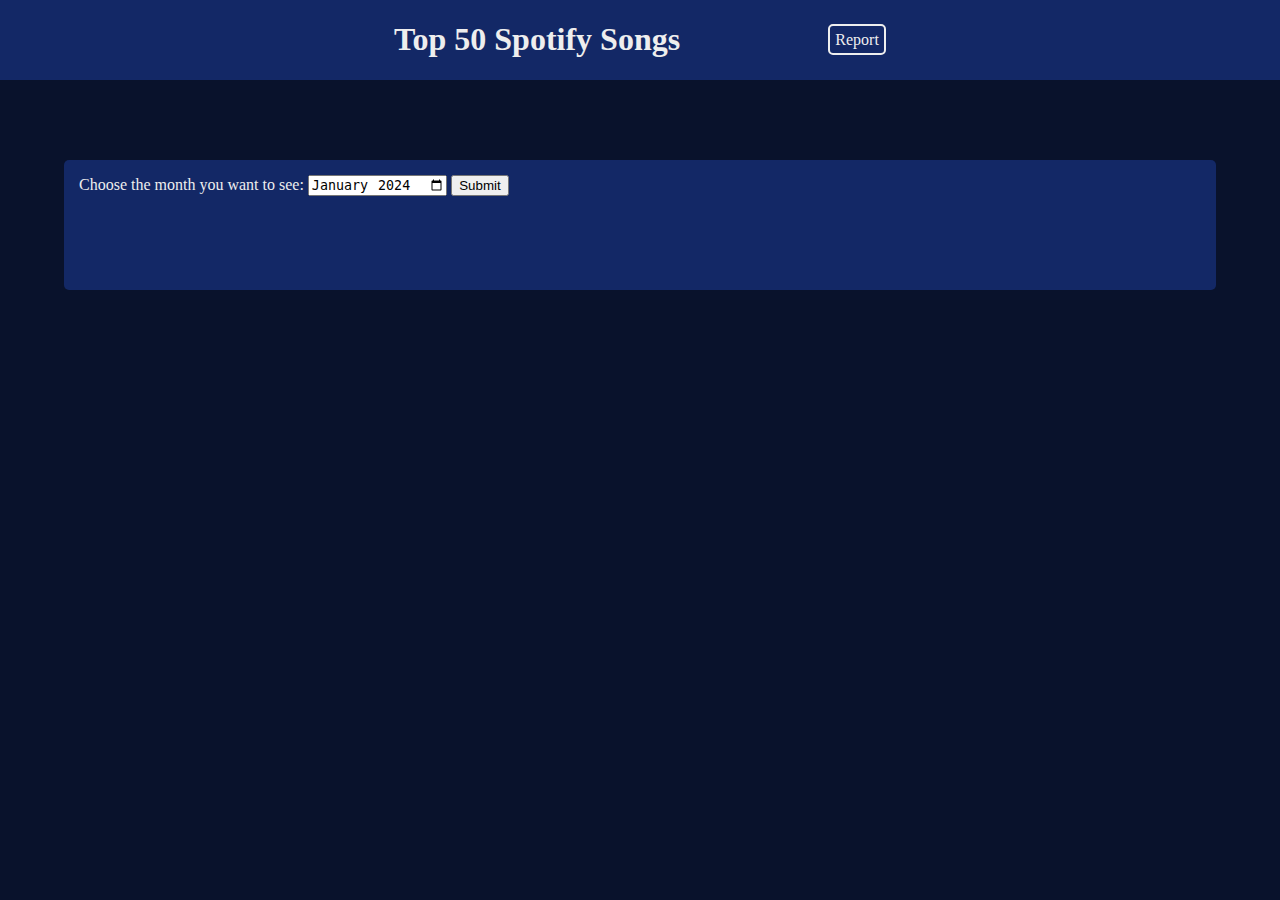
<file: report/index.html>
<!DOCTYPE html>
<html lang="en">
  <head>
    <meta charset="UTF-8" />
    <meta name="viewport" content="width=device-width, initial-scale=1.0" />
    <link rel="stylesheet" href="style.css" />
    <title>Document</title>
  </head>
  <body>
    <nav class="navigation">
      <ul class="navigation_list">
        <li><h1 class="text">Top 50 Spotify Songs</h1></li>
        <li><a class="link text" href="report.html">Report</a></li>
      </ul>
    </nav>

    <div class="filter_wrapper">
      <label class="text" for="month">Choose the month you want to see: </label>
      <input
        type="month"
        id="month"
        name="month"
        min="2024-01"
        max="2024-12"
        value="2024-01"
      />
      <button id="filter_submit">Submit</button>
    </div>

    <div class="content_wrapper" id="january">
      <h3 class="text">Top 10 Popular Songs of January in Ireland</h3>
      <div class="wrapper">
        <img
          src="images/ireland/janIE.png"
          width="50%"
          alt="pie chart for january ireland"
        />
        <div>
          <p class="text">
            This is a pie chart for the month of January, showing the popularity
            of songs on Spotify in Ireland. Here are the songs in order of
            popularity:
          </p>
          <ol class="ordered_list">
            <li class="text">Stick Season</li>
            <li class="text">Murder On The Dancefloor</li>
            <li class="text">Prada</li>
            <li class="text">Lovin On Me</li>
            <li class="text">greedy</li>
            <li class="text">I Remember Everything (feat. Kacey Musgraves)</li>
            <li class="text">Cruel Summer</li>
            <li class="text">Strangers</li>
            <li class="text">Something in the Orange</li>
            <li class="text">Houdini</li>
          </ol>
        </div>
      </div>

      <div class="wrapper">
        <img
          src="images/global/janGLB.png"
          width="50%"
          alt="pie chart for january globally"
        />
        <div>
          <p class="text">
            This is a pie chart for the month of January, showing the popularity
            of songs on Spotify Globally. Here are the songs in order of
            popularity:
          </p>
          <ol class="ordered_list">
            <li class="text">La Diabla</li>
            <li class="text">greedy</li>
            <li class="text">Lovin On Me</li>
            <li class="text">My Love Mine All Mine</li>
            <li class="text">One Of The Girls (with JENNIE, Lily Rose Depp)</li>
            <li class="text">Cruel Summer</li>
            <li class="text">Stick Season</li>
            <li class="text">La Victima</li>
            <li class="text">LUNA</li>
            <li class="text">I Wanna Be Yours</li>
          </ol>
        </div>
      </div>
    </div>

    <div class="content_wrapper" id="february">
      <h3 class="text">Top 10 Popular Songs of February in Ireland</h3>
      <div class="wrapper">
        <img
          src="images/ireland/febIE.png"
          width="50%"
          alt="pie chart for february ireland"
        />
        <div>
          <p class="text">
            This is a pie chart for the month of February, showing the popularity
            of songs on Spotify in Ireland. Here are the songs in order of
            popularity:
          </p>
          <ol class="ordered_list">
            <li class="text">Stick Season</li>
            <li class="text">Murder On The Dancefloor</li>
            <li class="text">Beautiful Things</li>
            <li class="text">Lose Control</li>
            <li class="text">Prada</li>
            <li class="text">Unwritten</li>
            <li class="text">greedy</li>
            <li class="text">Scared To Start</li>
            <li class="text">I Remember Everything (feat. Kacey Musgraves)</li>
            <li class="text">Praise Jah In The Moonlight</li>
          </ol>
        </div>
      </div>

      <div class="wrapper">
        <img
          src="images/global/febGLB.png"
          width="50%"
          alt="pie chart for february globally"
        />
        <div>
          <p class="text">
            This is a pie chart for the month of February, showing the popularity
            of songs on Spotify globally. Here are the songs in order of
            popularity:
          </p>
          <ol class="ordered_list">
            <li class="text">Beautiful Things</li>
            <li class="text">La Diabla</li>
            <li class="text">greedy</li>
            <li class="text">Cruel Summer</li>
            <li class="text">One Of The Girls (with JENNIE, Lily Rose Depp)</li>
            <li class="text">My Love Mine All Mine</li>
            <li class="text">Stick Season</li>
            <li class="text">redrum</li>
            <li class="text">LUNA</li>
            <li class="text">Lose Control</li>
          </ol>
        </div>
      </div>
    </div>

    <div class="content_wrapper" id="march">
      <h3 class="text">Top 10 Popular Songs of March in Ireland</h3>
      <div class="wrapper">
        <img
          src="images/ireland/marIE.png"
          width="50%"
          alt="pie chart for march ireland"
        />
        <div>
          <p class="text">
            This is a pie chart for the month of March, showing the popularity
            of songs on Spotify in Ireland. Here are the songs in order of
            popularity:
          </p>
          <ol class="ordered_list">
            <li class="text">Beautiful Things</li>
            <li class="text">Stick Season</li>
            <li class="text">End of Beginning</li>
            <li class="text">TEXAS HOLD EM</li>
            <li class="text">Lose Control</li>
            <li class="text">Scared To Start</li>
            <li class="text">greedy</li>
            <li class="text">Prada</li>
            <li class="text">I Remember Everything (feat. Kacey Musgraves)</li>
            <li class="text">Cruel Summer</li>
          </ol>
        </div>
      </div>

      <div class="wrapper">
        <img
          src="images/global/marGLB.png"
          width="50%"
          alt="pie chart for march globally"
        />
        <div>
          <p class="text">
            This is a pie chart for the month of March, showing the popularity
            of songs on Spotify Globally. Here are the songs in order of
            popularity:
          </p>
          <ol class="ordered_list">
            <li class="text">Beautiful Things</li>
            <li class="text">End of Beginning</li>
            <li class="text">CARNIVAL</li>
            <li class="text">greedy</li>
            <li class="text">Lose Control</li>
            <li class="text">Cruel Summer</li>
            <li class="text">TEXAS HOLD EM</li>
            <li class="text">One Of The Girls (with JENNIE, Lily Rose Depp)</li>
            <li class="text">Gata Only</li>
            <li class="text">My Love Mine All Mine</li>
          </ol>
        </div>
      </div>
    </div>

    <div class="content_wrapper" id="april">
      <h3 class="text">Top 10 Popular Songs of April in Ireland</h3>
      <div class="wrapper">
        <img
          src="images/ireland/aprIE.png"
          width="50%"
          alt="pie chart for april ireland"
        />
        <div>
          <p class="text">
            This is a pie chart for the month of April, showing the popularity
            of songs on Spotify in Ireland. Here are the songs in order of
            popularity:
          </p>
          <ol class="ordered_list">
            <li class="text">Too Sweet</li>
            <li class="text">Stick Season</li>            
            <li class="text">i like the way you kiss me</li>
            <li class="text">Beautiful Things</li>
            <li class="text">Scared To Start</li>
            <li class="text">End of Beginning</li>
            <li class="text">Austin</li>
            <li class="text">Belong Together</li>
            <li class="text">Lose Control</li>
            <li class="text">we can't be friends (wait for your love)</li>
          </ol>
        </div>
      </div>

      <div class="wrapper">
        <img
          src="images/global/aprGLB.png"
          width="50%"
          alt="pie chart for april globally"
        />
        <div>
          <p class="text">
            This is a pie chart for the month of April, showing the popularity
            of songs on Spotify Globally. Here are the songs in order of
            popularity:
          </p>
          <ol class="ordered_list">
            <li class="text">i like the way you kiss me</li>
            <li class="text">Too Sweet</li>
            <li class="text">Beautiful Things</li>

            <li class="text">Gata Only</li>
            <li class="text">End of Beginning</li>
            <li class="text">we can't be friends (wait for your love)</li>
            
            <li class="text">greedy</li>
            <li class="text">Lose Control</li>
            <li class="text">One Of The Girls (with JENNIE, Lily Rose Depp)</li>
            
            <li class="text">Saturn</li>
          </ol>
        </div>
      </div>
    </div>

    <div class="content_wrapper" id="may">
      <h3 class="text">Top 10 Popular Songs of May in Ireland</h3>
      <div class="wrapper">
        <img
          src="images/ireland/mayIE.png"
          width="50%"
          alt="pie chart for may ireland"
        />
        <div>
          <p class="text">
            This is a pie chart for the month of May, showing the popularity
            of songs on Spotify in Ireland. Here are the songs in order of
            popularity:
          </p>
          <ol class="ordered_list">
            <li class="text">Espresso</li>
            <li class="text">Too Sweet</li>
            <li class="text">A Bar Song (Tipsy)</li>
            <li class="text">Beautiful Things</li>
            <li class="text">Belong Together</li>
            <li class="text">i like the way you kiss me</li>
            <li class="text">Stick Season</li>
            <li class="text">Fortnight (feat. Post Malone)</li>
            <li class="text">Scared To Start</li>
            <li class="text">Slow It Down</li>
          </ol>
        </div>
      </div>

      <div class="wrapper">
        <img
          src="images/global/mayGLB.png"
          width="50%"
          alt="pie chart for may globally"
        />
        <div>
          <p class="text">
            This is a pie chart for the month of May, showing the popularity
            of songs on Spotify Globally. Here are the songs in order of
            popularity:
          </p>
          <ol class="ordered_list">
            <li class="text">Espresso</li>
            <li class="text">MILLION DOLLAR BABY</li>
            <li class="text">i like the way you kiss me</li>
            <li class="text">Too Sweet</li>
            li class="text">Fortnight (feat. Post Malone)</li>
            <li class="text">A Bar Song (Tipsy)</li>
            <li class="text">Beautiful Things</li>
            <li class="text">we can't be friends (awit for your love)</li>
            <li class="text">End of Beginning</li>
            <li class="text">Lose Control</li>
          </ol>
        </div>
      </div>
    </div>

    <div class="content_wrapper" id="june">
      <h3 class="text">Top 10 Popular Songs of June in Ireland</h3>
      <div class="wrapper">
        <img
          src="images/ireland/junIE.png"
          width="50%"
          alt="pie chart for june ireland"
        />
        <div>
          <p class="text">
            This is a pie chart for the month of June, showing the popularity
            of songs on Spotify in Ireland. Here are the songs in order of
            popularity:
          </p>
          <ol class="ordered_list">
            <li class="text">Espresso</li>
            <li class="text">A Bar Song (Tipsy)</li>
            <li class="text">Too Sweet</li>
            <li class="text">BIRDS OF A FEATHER</li>
            <li class="text">I Had Some Help (Feat. Morgan Wallen)</li>
            <li class="text">Austin (Boots Stop Workin')</li>
            <li class="text">Good Luck, Babe!</li>
            <li class="text">Fortnight (feat. Post Malone)</li>
            <li class="text">Cruel Summer</li>
            <li class="text">I Can Do It With a Broken Heart</li>
          </ol>
        </div>
      </div>

      <div class="wrapper">
        <img
          src="images/global/junGLB.png"
          width="50%"
          alt="pie chart for june ireland"
        />
        <div>
          <p class="text">
            This is a pie chart for the month of June, showing the popularity
            of songs on Spotify Globally. Here are the songs in order of
            popularity:
          </p>
          <ol class="ordered_list">
            <li class="text">Espresso</li>
            <li class="text">BIRDS OF A FEATHER</li>
            <li class="text">MILLION DOLLAR BABY</li>
            <li class="text">Gata Only</li>
            <li class="text">Too Sweet</li>
            <li class="text">Not Like Us</li>
            <li class="text">Beautiful Things</li>
            <li class="text">I Had Some Help (Feat. Morgan Wallen)</li>
            <li class="text">A Bar Song (Tipsy)</li>
            <li class="text">Good Luck, Babe!</li>
          </ol>
        </div>
      </div>
    </div>

    <div class="content_wrapper" id="july">
      <h3 class="text">Top 10 Popular Songs of July in Ireland</h3>
      <div class="wrapper">
        <img
          src="images/ireland/julIE.png"
          width="50%"
          alt="pie chart for july ireland"
        />
        <div>
          <p class="text">
            This is a pie chart for the month of July, showing the popularity
            of songs on Spotify in Ireland. Here are the songs in order of
            popularity:
          </p>
          <ol class="ordered_list">
            <li class="text">Please Please Please</li>
            <li class="text">Espresso</li>
            <li class="text">Good Luck, Babe!</li>
            <li class="text">BIRDS OF A FEATHER</li>
            <li class="text">A Bar Song (Tipsy)</li>
            <li class="text">Too Sweet</li>
            <li class="text">I Had Some Help (Feat. Morgan Wallen)</li>
            <li class="text">Stargazing</li>
            <li class="text">Beautiful Things</li>
            <li class="text">Austin (Boots Stop Workin')</li>
          </ol>
        </div>
      </div>

      <div class="wrapper">
        <img
          src="images/global/julGLB.png"
          width="50%"
          alt="pie chart for july ireland"
        />
        <div>
          <p class="text">
            This is a pie chart for the month of July, showing the popularity
            of songs on Spotify Globally. Here are the songs in order of
            popularity:
          </p>
          <ol class="ordered_list">
            <li class="text">BIRDS OF A FEATHER</li>
            <li class="text">Espresso</li>
            <li class="text">Please Please Please</li>
            <li class="text">Not Like Us</li>
            <li class="text">Gata Only</li>
            <li class="text">Good Luck, Babe!</li>
            <li class="text">A Bar Song (Tipsy)</li>
            <li class="text">Si Antes Te Hubiera Conocido</li>
            <li class="text">Beautiful Things</li>
            <li class="text">Too Sweet</li>
          </ol>
        </div>
      </div>
    </div>

    <div class="content_wrapper" id="august">
      <h3 class="text">Top 10 Popular Songs of August in Ireland</h3>
      <div class="wrapper">
        <img
          src="images/ireland/augIE.png"
          width="50%"
          alt="pie chart for august ireland"
        />
        <div>
          <p class="text">
            This is a pie chart for the month of August, showing the popularity
            of songs on Spotify in Ireland. Here are the songs in order of
            popularity:
          </p>
          <ol class="ordered_list">
            <li class="text">Good Luck, Babe!</li>
            <li class="text">BIRDS OF A FEATHER</li>
            <li class="text">Please Please Please</li>
            <li class="text">Espresso</li>
            <li class="text">Too Sweet</li>
            <li class="text">A Bar Song (Tipsy)</li>
            <li class="text">Stick Season</li>
            <li class="text">Austin (Boots Stop Workin')</li>
            <li class="text">Beautiful Things</li>
            <li class="text">I Love You, I'm Sorry</li>
          </ol>
        </div>
      </div>

      <div class="wrapper">
        <img
          src="images/global/augGLB.png"
          width="50%"
          alt="pie chart for august ireland"
        />
        <div>
          <p class="text">
            This is a pie chart for the month of August, showing the popularity
            of songs on Spotify Globally. Here are the songs in order of
            popularity:
          </p>
          <ol class="ordered_list">
            <li class="text">BIRDS OF A FEATHER</li>
            <li class="text">who</li>
            <li class="text">Espresso</li>
            <li class="text">Please Please Please</li>
            <li class="text">Si Antes Te Hubiera Conocido</li>
            <li class="text">Good Luck, Babe!</li>
            <li class="text">Beautiful Things</li>
            <li class="text">Big Dawgs</li>
            <li class="text">A Bar Song (Tipsy)</li>
            <li class="text">Too Sweet</li>
          </ol>
        </div>
      </div>
    </div>

    <div class="content_wrapper" id="september">
      <h3 class="text">Top 10 Popular Songs of September in Ireland</h3>
      <div class="wrapper">
        <img
          src="images/ireland/sepIE.png"
          width="50%"
          alt="pie chart for september ireland"
        />
        <div>
          <p class="text">
            This is a pie chart for the month of September, showing the popularity
            of songs on Spotify in Ireland. Here are the songs in order of
            popularity:
          </p>
          <ol class="ordered_list">
            <li class="text">Taste</li>
            <li class="text">Good Luck, Babe!</li>
            <li class="text">BIRDS OF A FEATHER</li>
            <li class="text">Please Please Please</li>
            <li class="text">Espresso</li>
            <li class="text">Die With A Smile</li>
            <li class="text">I Love You, I'm Sorry</li>
            <li class="text">Too Sweet</li>
            <li class="text">Beautiful Things</li>
            <li class="text">HOT TO GO!</li>
          </ol>
        </div>
      </div>

      <div class="wrapper">
        <img
          src="images/global/sepGLB.png"
          width="50%"
          alt="pie chart for september ireland"
        />
        <div>
          <p class="text">
            This is a pie chart for the month of September, showing the popularity
            of songs on Spotify Globally. Here are the songs in order of
            popularity:
          </p>
          <ol class="ordered_list">
            <li class="text">Die With A Smile</li>
            <li class="text">BIRDS OF A FEATHER</li>
            <li class="text">Taste</li>
            <li class="text">Who</li>
            <li class="text">Espresso</li>
            <li class="text">Good Luck, Babe!</li>
            <li class="text">Please Please Please</li>
            <li class="text">Si Antes Te Hubiera Conocido</li>
            <li class="text">Beautiful Things</li>
            <li class="text">Bed Chem</li>
          </ol>
        </div>
      </div>
    </div>

    <div class="content_wrapper" id="october">
      <h3 class="text">Top 10 Popular Songs of October in Ireland</h3>
      <div class="wrapper">
        <img
          src="images/ireland/octIE.png"
          width="50%"
          alt="pie chart for october ireland"
        />
        <div>
          <p class="text">
            This is a pie chart for the month of October, showing the popularity
            of songs on Spotify in Ireland. Here are the songs in order of
            popularity:
          </p>
          <ol class="ordered_list">
            <li class="text">Taste</li>
            <li class="text">Sailor Song</li>
            <li class="text">Good Luck, Babe!</li>
            <li class="text">I Love You, I'm Sorry</li>
            <li class="text">BIRDS OF A FEATHER</li>
            <li class="text">Die With A Smile</li>
            <li class="text">HOT TO GO!</li>
            <li class="text">Espresso</li>
            <li class="text">Beautiful Things</li>
            <li class="text">Diet Pepsi</li>
          </ol>
        </div>
      </div>

      <div class="wrapper">
        <img
          src="images/global/octGLB.png"
          width="50%"
          alt="pie chart for october ireland"
        />
        <div>
          <p class="text">
            This is a pie chart for the month of October, showing the popularity
            of songs on Spotify Globally. Here are the songs in order of
            popularity:
          </p>
          <ol class="ordered_list">
            <li class="text">Die With A Smile</li>
            <li class="text">BIRDS OF A FEATHER</li>
            <li class="text">Who</li>
            <li class="text">Taste</li>
            <li class="text">Espresso</li>
            <li class="text">Good Luck, Babe!</li>
            <li class="text">Si Antes Te Hubiera Conocido</li>
            <li class="text">Timeless (with Playboi Carti)</li>
            <li class="text">Sailor Song</li>
            <li class="text">WILDFLOWER</li>
          </ol>
        </div>
      </div>
    </div>

    <div class="content_wrapper" id="november">
      <h3 class="text">Top 10 Popular Songs of November in Ireland</h3>
      <div class="wrapper">
        <img
          src="images/ireland/novIE.png"
          width="50%"
          alt="pie chart for november ireland"
        />
        <div>
          <p class="text">
            This is a pie chart for the month of November, showing the popularity
            of songs on Spotify in Ireland. Here are the songs in order of
            popularity:
          </p>
          <ol class="ordered_list">
            <li class="text">That's So True</li>
            <li class="text">Sailor Song</li>
            <li class="text">Taste</li>
            <li class="text">I Love You, I'm Sorry</li>
            <li class="text">BIRDS OF A FEATHER</li>
            <li class="text">Good Luck, Babe!</li>
            <li class="text">Die With A Smile</li>
            <li class="text">Beautiful Things</li>
            <li class="text">Stick Season</li>
            <li class="text">APT.</li>
          </ol>
        </div>
      </div>

      <div class="wrapper">
        <img
          src="images/global/novGLB.png"
          width="50%"
          alt="pie chart for november ireland"
        />
        <div>
          <p class="text">
            This is a pie chart for the month of November, showing the popularity
            of songs on Spotify Globally. Here are the songs in order of
            popularity:
          </p>
          <ol class="ordered_list">
            <li class="text">Die With A Smile</li>
            <li class="text">APT.</li>
            <li class="text">BIRDS OF A FEATHER</li>
            <li class="text">Who</li>
            <li class="text">That's So True</li>
            <li class="text">Tu Boda</li>
            <li class="text">Sailor Song</li>
            <li class="text">Taste</li>
            <li class="text">Espresso</li>
            <li class="text">WILDFLOWER</li>
          </ol>
        </div>
      </div>
    </div>

    <div class="content_wrapper" id="december">
      <h3 class="text">Top 10 Popular Songs of December in Ireland</h3>
      <div class="wrapper">
        <img
          src="images/ireland/decIE.png"
          width="50%"
          alt="pie chart for december ireland"
        />
        <div>
          <p class="text">
            This is a pie chart for the month of December, showing the popularity
            of songs on Spotify in Ireland. Here are the songs in order of
            popularity:
          </p>
          <ol class="ordered_list">
            <li class="text">That's So True</li>
            <li class="text">Last Christmas</li>
            <li class="text">Rockin' Around The Christmas Tree</li>
            <li class="text">All I Want for Christmas Is You</li>
            <li class="text">Sailor Song</li>
            <li class="text">Jingle Bell Rock</li>
            <li class="text">Messy</li>
            <li class="text">I Love You, I'm Sorry</li>
            <li class="text">BIRDS OF A FEATHER</li>
            <li class="text">Good Luck, Babe!</li>
          </ol>
        </div>
      </div>

      <div class="wrapper">
        <img
          src="images/global/decGLB.png"
          width="50%"
          alt="pie chart for december ireland"
        />
        <div>
          <p class="text">
            This is a pie chart for the month of December, showing the popularity
            of songs on Spotify Globally. Here are the songs in order of
            popularity:
          </p>
          <ol class="ordered_list">
            <li class="text">Die With A Smile</li>
            <li class="text">APT.</li>
            <li class="text">BIRDS OF A FEATHER</li>
            <li class="text">luther (with sza)</li>
            <li class="text">That's So True</li>
            <li class="text">Who</li>
            <li class="text">Sailor Song</li>
            <li class="text">Espresso</li>
            <li class="text">Timeless (with Playboi Carti)</li>
            <li class="text">Good Luck, Babe!</li>
          </ol>
        </div>
      </div>
    </div>
    <script src="script.js"></script>
  </body>
</html>
</file>
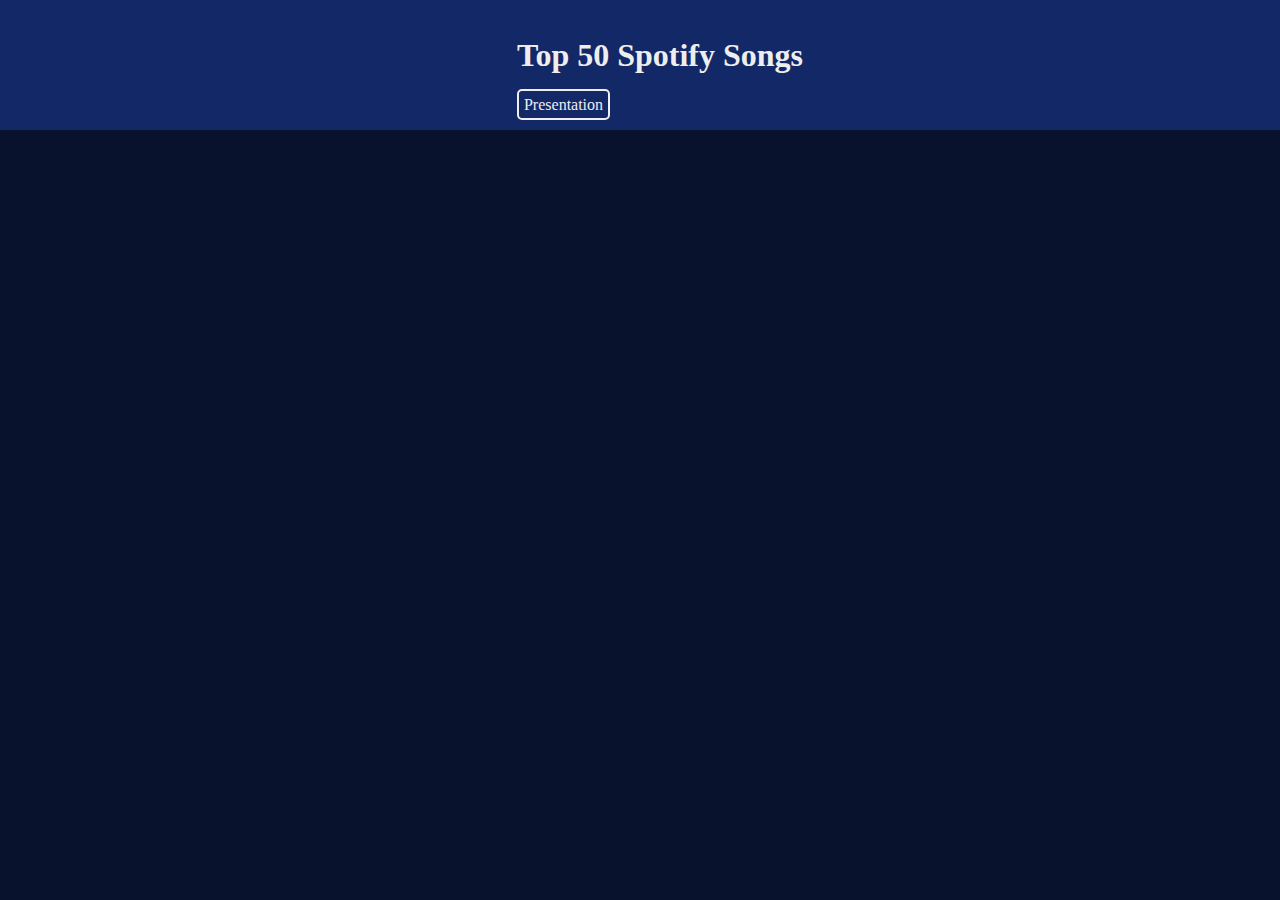
<file: report/report.html>
<!DOCTYPE html>
<html lang="en">
<head>
    <meta charset="UTF-8">
    <meta name="viewport" content="width=device-width, initial-scale=1.0">
    <link rel="stylesheet" href="style.css">
    <title>Document</title>
</head>
<body>
    <nav class="navigation">
        <ul class="navigation-list">
          <li><h1 class="text">Top 50 Spotify Songs</h1></li>
          <li><a class="link text" href="index.html">Presentation</a></li>
        </ul>
    </nav>
</body>
</html>
</file>
<file: report/style.css>
body {
  margin: 0;
  padding: 0;
  background-color: #09122c;
}

.text {
  color: #eee;
}

.link {
  padding: 5px;
  text-decoration: none;
  border: 2px solid #eee;
  border-radius: 5px;
}

li {
  list-style-type: none;
}

.navigation {
  margin: 0;
  display: flex;
  flex-direction: row;
  align-items: center;
  justify-content: center;
  background-color: #132866;
}

.navigation_list {
  margin: 0;
  padding: 0;
  display: flex;
  flex-direction: row;
  align-items: center;
  justify-content: space-around;
  width: 50%;
  height: auto;
}

.filter_wrapper {
  background-color: #132866;
  margin: 5em 5%;
  height: 100px;
  padding: 15px;
  border-radius: 5px;
}

.content_wrapper {
  border-radius: 5px;
  margin: 2em 5%;
  background-color: #132866;
  height: auto;
  padding: 15px;
}

h3 {
  text-align: center;
  margin-top: 0;
  margin-bottom: 30px;
}

.wrapper {
  display: flex;
  justify-content: space-between;
}

.wrapper:not(:last-child) {
  margin-bottom: 20px;
}

.ordered_list > li {
  list-style-type: decimal;
}

p {
  padding: 10px;
}

#january, #february, #march, #april, #may, #june, #july, #august, #september, #october, #november, #december {
  display: none;
}
</file>
